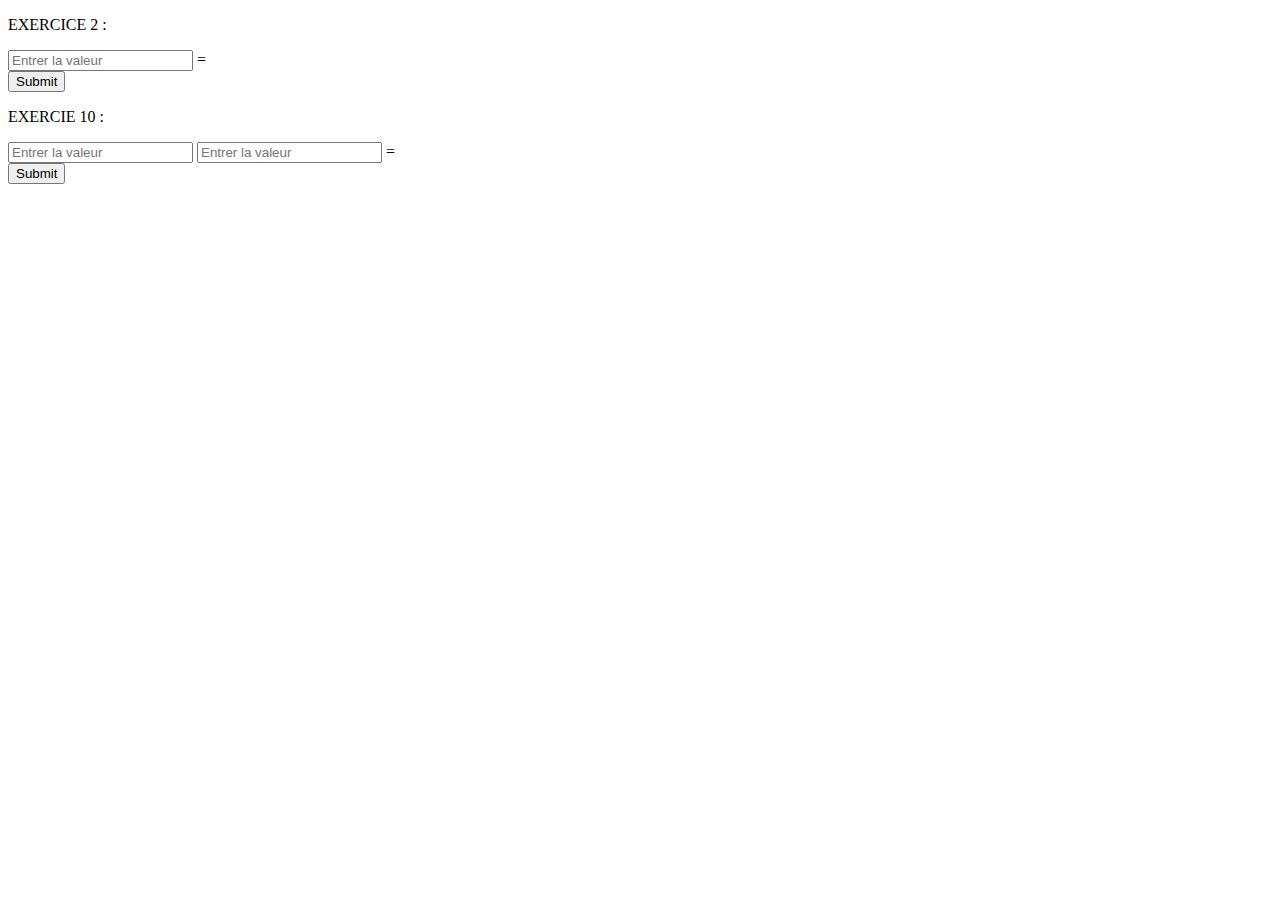
<file: page/exercices.html>
<!DOCTYPE html>
<html>
<head>
	<p> EXERCICE 2 : </p> 
	<input type="text" id="ex2_input1" placeholder="Entrer la valeur"><span> = <b id="ex2_result"> </b> </span> 
	<br>
	<button onclick="getDivide();"> Submit</button>
	
</body>
<script>
	function getDivide(){
	var nb_a = document.getElementById('ex2_input1').value;
	var result_ex2 = nb_a / 2;
	alert(result_ex2);

	document.getElementById('result-exo-2-1').innerHTML = result_ex2;}
</script>


	<p>EXERCIE 10 : </p>
	<input type="text" id="ex10_input1" placeholder="Entrer la valeur">  
	<input type="text" id="ex10_input2" placeholder="Entrer la valeur"><span> = <b id="ex10_result"> </b> </span> 
	<br>
	<button onclick="getAddition();"> Submit</button>

<script>
	function getAddition(){
	var nb_a = document.getElementById('ex10_input1').value;
	var nb_b = document.getElementById('ex10_input2').value;
	var result_ex10 = eval(nb_a+' + '+nb_b);
	alert(result_ex10);

	document.getElementById('result-exo-10').innerHTML = result_ex10;}
</script>


</html>
</file>
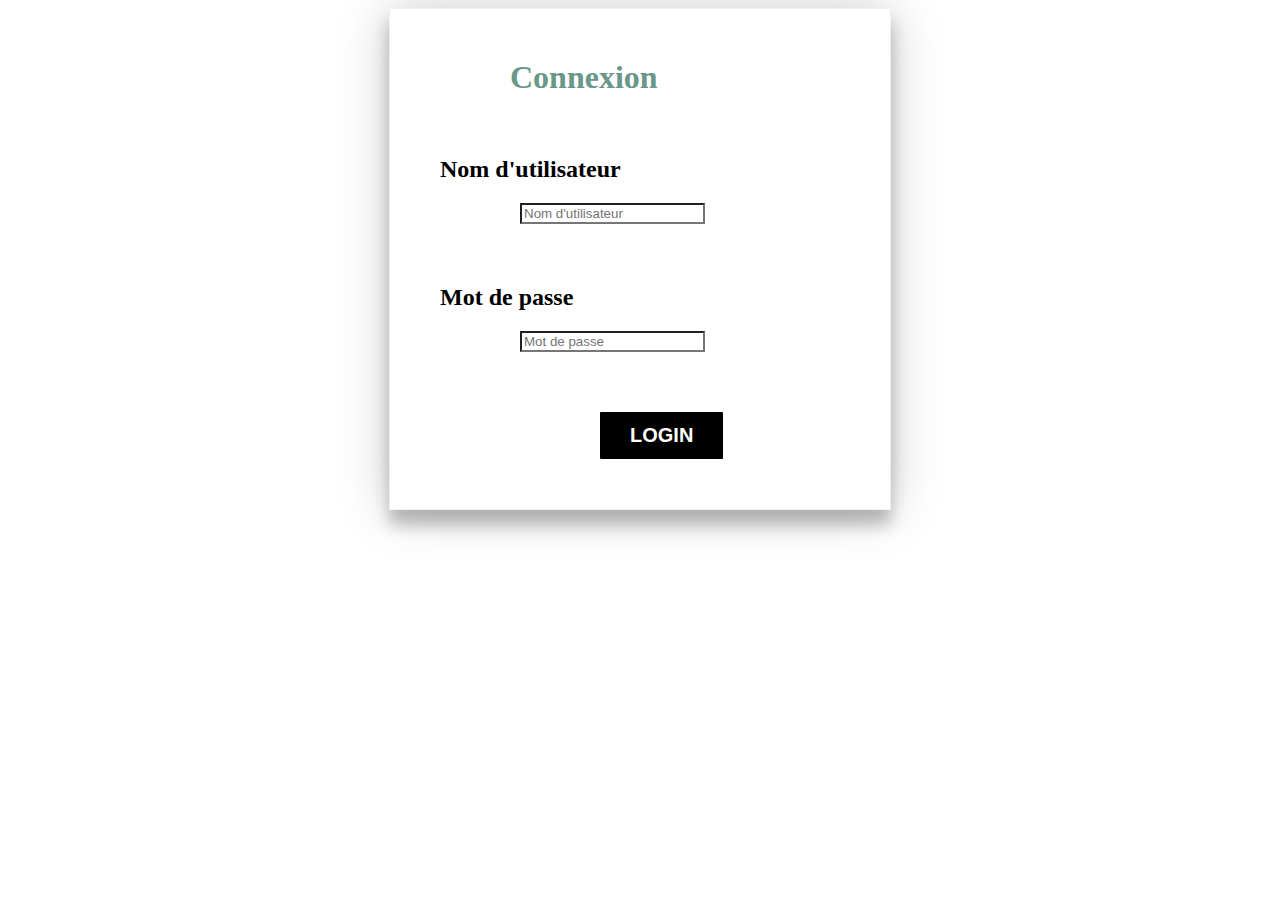
<file: page/login.html>
<!doctype html>
<html>
<head>
	<meta charset="utf-8">
		<title>Coding Challenge | login </title>
		<link rel="stylesheet" type="text/css" href="../css/style.css" media="screen"/>
</head>

<body>
<div id="container">
            <!-- login -->
            <form class="connexion">
                <h1>Connexion</h1>            
                <h2>Nom d'utilisateur</h2>
                   <input class="nom"  type="text" placeholder="Nom d'utilisateur" name="username">
                <h2>Mot de passe</h2>
                   <input class="mdp" type="password" placeholder="Mot de passe" name="password" minlength="6" maxlength="12">
                   <button onclick="error()" type="button" class="login">LOGIN</button>
            </form>
  </div>
</body>

<script type="text/javascript" src="../js/index.js"></script>
</html>
</file>
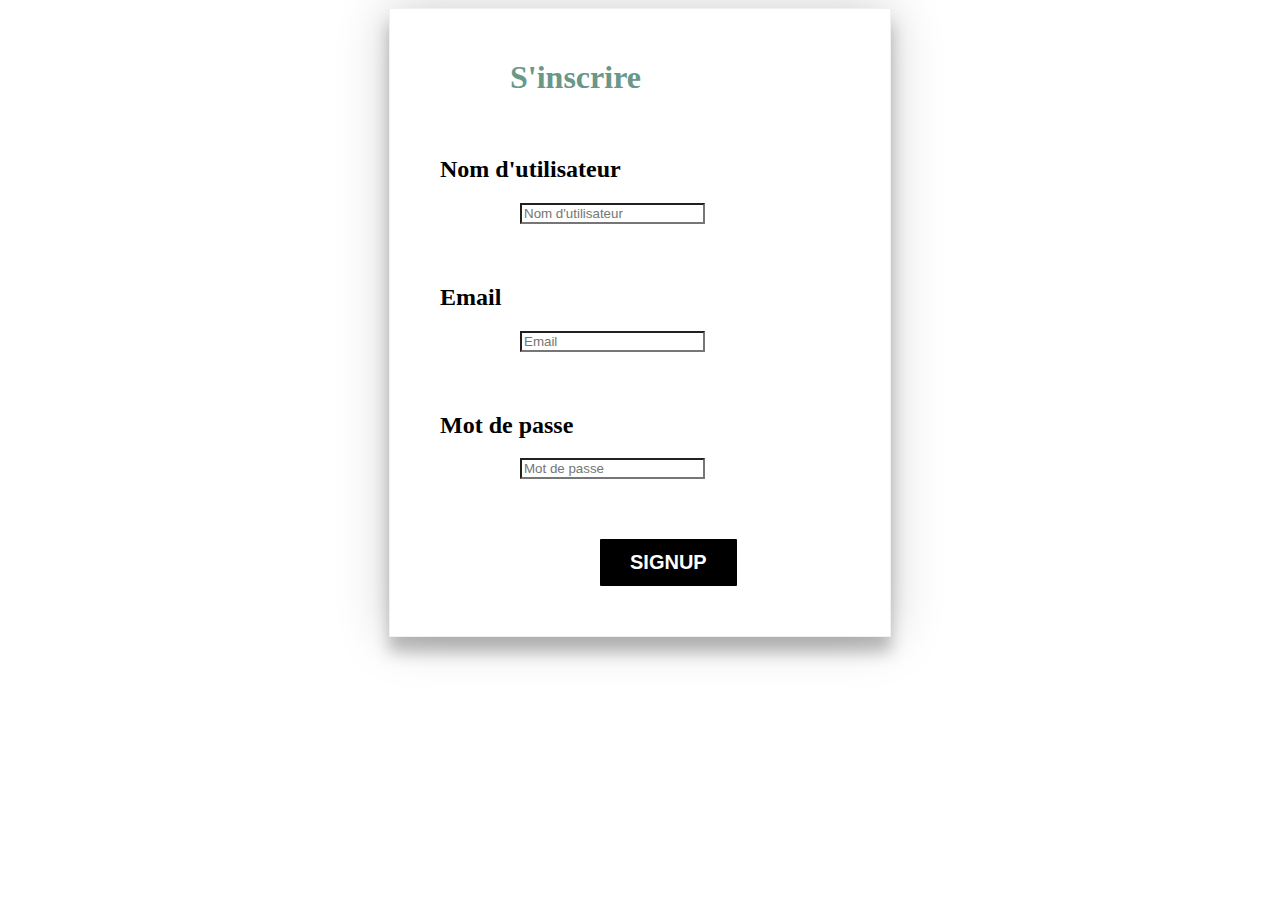
<file: page/signup.html>
<!doctype html>
<html>
<head>
	<meta charset="utf-8">
		<title>Coding Challenge | login </title>
		<link rel="stylesheet" type="text/css" href="../css/style.css" media="screen"/>
</head>

<body>
<div id="container">
            <!-- signup -->
            <form class="inscrire">
                <h1>S'inscrire</h1>            
                <h2>Nom d'utilisateur</h2>
                   <input class="nom"  type="text" placeholder="Nom d'utilisateur" name="username">
                 <h2>Email</h2>
                   <input class="nom"  type="text" placeholder="Email" name="mail">
                <h2>Mot de passe</h2>
                   <input class="mdp" type="password" placeholder="Mot de passe" name="password" minlength="6" maxlength="12">
                   <button onclick="error()" type="button" class="login">SIGNUP</button>
            </form>
  </div>
</body>

<script type="text/javascript" src="../js/index.js"></script>
</html>
</file>
<file: css/style.css>
/* PAGE LOGIN et SIGNUP */
#container{
    width:400px;
    margin:0 auto;
    display: flex;
    flex-direction: column;
    justify-content: center; 
    align-items: center;
   
}

h1{
  color: #699789;
  display: flex;
  align-items:  center;
}

.connexion {
    width:100%;
    padding: 50px;
    border: 1px solid #f1f1f1;
    background: #fff;
    box-shadow: 0 0 50px 0 rgba(0, 0, 0, 0.2), 0 15px 15px 0 rgba(0, 0, 0, 0.24);
}

#container h1{
    width: 65%;
    margin: 0 auto;
    padding-bottom: 10%;
}


.login {
  margin-left: 40%;
  margin-top: 10%;
  border: none;
  padding: 12px 30px;
  border-radius: 1px;
  background: black;
  font: bold 20px Arial;
  color: white;
}

.signup{
  margin-left: 40%;
  margin-top: 10%;
  border: none;
  padding: 12px 30px;
  border-radius: 1px;
  background: black;
  font: bold 20px Arial;
  color: white;
}

.nom {
  margin-bottom: 10%;
  margin-left: 20%;
  background-color: white;
}

.mdp{
  margin-left: 20%;
  margin-bottom: 5%;
  background-color: white;
}

.inscrire {
    width:100%;
    padding: 50px;
    border: 1px solid #f1f1f1;
    background: #fff;
    box-shadow: 0 0 50px 0 rgba(0, 0, 0, 0.2), 0 15px 15px 0 rgba(0, 0, 0, 0.24);
}

/* PAGE CONTACT */
.contact{
  width: 100%;
  height: 100%;
  margin: 0;
  padding: 0;
  display: flex;
  flex-direction: column;
  align-items: center; 
  justify-content: center;
}
.maps{
  width: 80%;
  margin-left: 10%;
}

 .moi{
  width: 20%;
  margin-left: 41%;
 }



 /*ZOOM IMAGE*/
 .zoom {
  width: 320px;
  height: 240px;
}

.image {
  width: 100%;
  height: 100%;
}

.image img {
  -webkit-transition: all 1s ease; /* Safari et Chrome */
  transition: all 1s ease;
}

.image:hover img {
  -webkit-transform:scale(1.25); /* Safari et Chrome */
  transform:scale(1.25);
}
</file>
